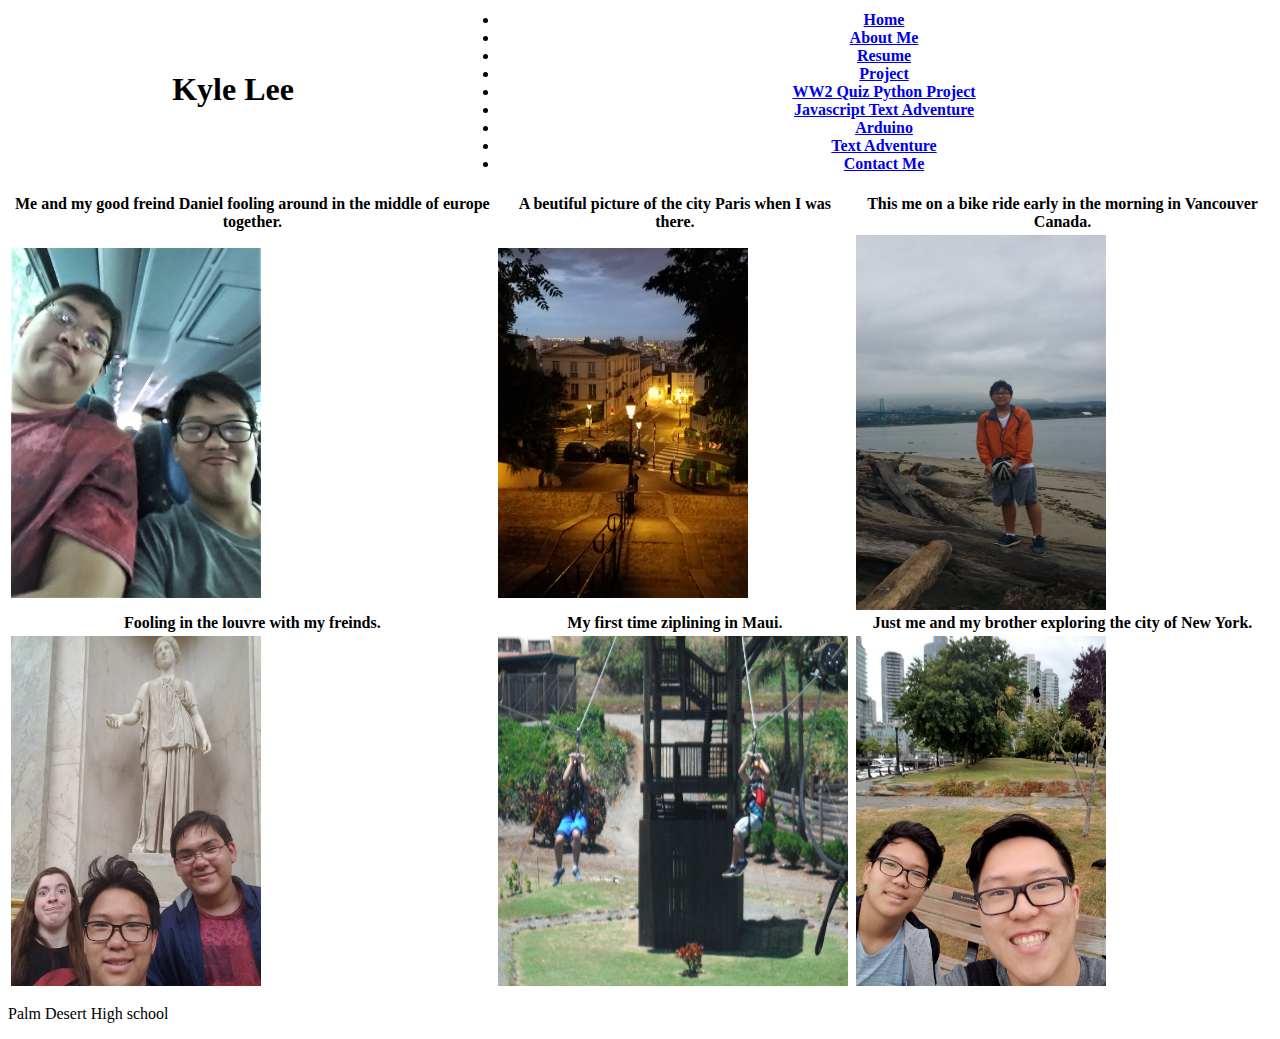
<file: index.html>
<html>

<head>
<link rel="stylesheet" href="https://stackpath.bootstrapcdn.com/bootstrap/4.1.3/css/bootstrap.min.css" integrity="sha384-MCw98/SFnGE8fJT3GXwEOngsV7Zt27NXFoaoApmYm81iuXoPkFOJwJ8ERdknLPMO" crossorigin="anonymous">

<tr>
<td></td>  
</tr>
</head>


<body>
  <table style="width:100%">
    <tr>
      <th>  <h1>Kyle Lee</h1></th>
<th>
<ul class="nav nav-pills justify-content-end">
  <li class="nav-item">
    <a class="nav-link active" href="index.html">Home</a>
  </li>
  <li class="nav-item">
    <a class="nav-link active" href="aboutme.html">About Me</a>
  </li>
  <li class="nav-item">
    <a class="nav-link active" href="resume.html">Resume</a>
  </li>
  <li class="nav-item">
    <a class="nav-link active" href="project.html">Project</a>
  </li>
    <li class="nav-item">
    <a class="nav-link active" href="WW2.html">WW2 Quiz Python Project</a>
  </li>
    <li class="nav-item">
    <a class="nav-link active" href="javascript.html">Javascript Text Adventure</a>
  </li>
     <li class="nav-item">
    <a class="nav-link active" href="Arduino.html">Arduino</a>
  </li>
   <li class="nav-item">
    <a class="nav-link active" href="Text Adventure.html">Text Adventure</a>
  </li>
    <li class="nav-item">
    <a class="nav-link active" href="contactme.html">Contact Me</a>
  </li>
</ul>
</th>
</tr>
  </table>
</body>

<table style="width:100%">
  <tr>
    <th>Me and my good freind Daniel fooling around in the middle of europe together.</th>
    <th>A beutiful picture of the city Paris when I was there.</th>
    <th>This me on a bike ride early in the morning in Vancouver Canada.</th>
  </tr>
  <tr>
    <td><img src="Two bads in a pod.jpg" alt="Daniels Bad" style="width:250px;height:350px;"></td>
    <td><img src="pari madem.jpg" alt="Daniels Bad" style="width:250px;height:350px;"</td> 
    <td><img src="kyle bike ride.jpg" alt="Daniels Bad" style="width:250px;height:375px;" </td> 
  </tr>

  <tr>
<th>Fooling in the louvre with my freinds.</th>
<th>My first time ziplining in Maui.</th>
<th>Just me and my brother exploring the city of New York.</th>
  </tr>
  <tr>
    <td><img src="fooling around in the luove.jpg " alt="Daniels Bad" style="width:250px;height:350px;"></td>
    <td><img src="jump!.JPG" alt="Daniels Bad" style="width:350px;height:350px;"></td> 
    <td><img src="me and my bro.jpg" alt="Daniels Bad" style="width:250px;height:350px;"></td>
  </tr>
</table>
</section>
<footer class="text-right">
  <p>Palm Desert High school</p>
</footer>
</file>
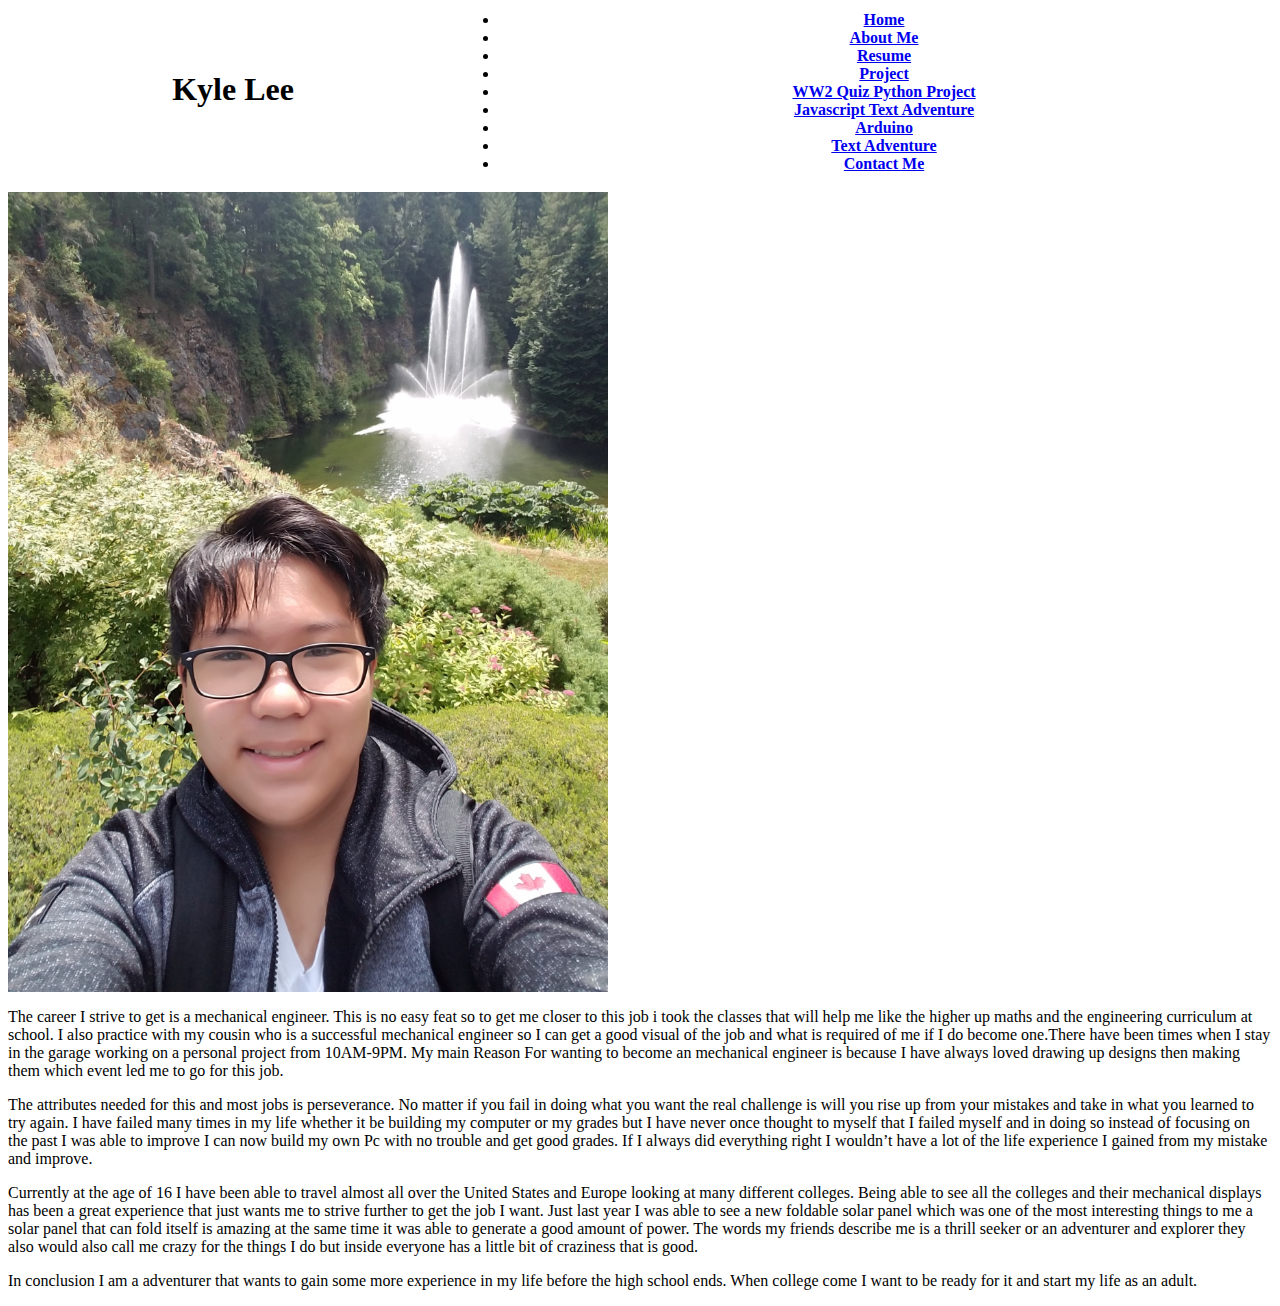
<file: aboutme.html>
<html>

<head>
<link rel="stylesheet" href="https://stackpath.bootstrapcdn.com/bootstrap/4.1.3/css/bootstrap.min.css" integrity="sha384-MCw98/SFnGE8fJT3GXwEOngsV7Zt27NXFoaoApmYm81iuXoPkFOJwJ8ERdknLPMO" crossorigin="anonymous">

</head>


<body>
  <table style="width:100%">
    <tr>
      <th>  <h1>Kyle Lee</h1></th>
<th>
<ul class="nav nav-pills justify-content-end">
  <li class="nav-item">
    <a class="nav-link active" href="index.html">Home</a>
  </li>
  <li class="nav-item">
    <a class="nav-link active" href="aboutme.html">About Me</a>
  </li>
  <li class="nav-item">
    <a class="nav-link active" href="resume.html">Resume</a>
  </li>
  <li class="nav-item">
    <a class="nav-link active" href="project.html">Project</a>
  </li>
    <li class="nav-item">
    <a class="nav-link active" href="WW2.html">WW2 Quiz Python Project</a>
  </li>
    <li class="nav-item">
    <a class="nav-link active" href="javascript.html">Javascript Text Adventure</a>
  </li>
     <li class="nav-item">
    <a class="nav-link active" href="Arduino.html">Arduino</a>
  </li>
   <li class="nav-item">
    <a class="nav-link active" href="Text Adventure.html">Text Adventure</a>
  </li>
    <li class="nav-item">
    <a class="nav-link active" href="contactme.html">Contact Me</a>
  </li>
</ul>
</th>
</tr>
  </table>
</body>
<section>
<tbody><tr>
  <td>
      <img src="kyle canada.jpg" style="width:600px;height:800px;">
    </td>
    <td>
<p> The career I strive to get is a mechanical engineer. This is no easy feat so to get me closer to this job i took the classes that will help me like the higher up maths and the engineering curriculum at school. I also practice with my cousin who is a successful mechanical engineer so I can get a good visual of the job and what is required of me if I do become one.There have been times when I stay in the garage working on a personal project from 10AM-9PM. My main Reason For wanting to become an mechanical engineer is because I have always loved drawing up designs then making them which event led me to go for this job.</p>
<p> The attributes needed for this and most jobs is perseverance. No matter if you fail in doing what you want the real challenge is will you rise up from your mistakes and take in what you learned to try again. I have failed many times in my life whether it be building my computer or my grades but I have never once thought to myself that I failed myself and in doing so instead of focusing on the past I was able to improve I can now build my own Pc with no trouble and get good grades. If I always did everything right I wouldn’t have a lot of the life experience I gained from my mistake and improve.</p>
<p> Currently at the age of 16 I have been able to travel almost all over the United States and Europe looking at many different colleges. Being able to see all the colleges and their mechanical displays has been a great experience that just wants me to strive further to get the job I want. Just last year I was able to see a new foldable solar panel which was one of the most interesting things to me a solar panel that can fold itself is amazing at the same time it was able to generate a good amount of power. The words my friends describe me is a thrill seeker or an adventurer and explorer they also would also call me crazy for the things I do but inside everyone has a little bit of craziness that is good.</p>
<p> In conclusion I am a adventurer that wants to gain some more experience in my life before the high school ends. When college come I want to be ready for it and start my life as an adult. </p>
  </td>
  
  </tr></tbody>
</section>
</file>
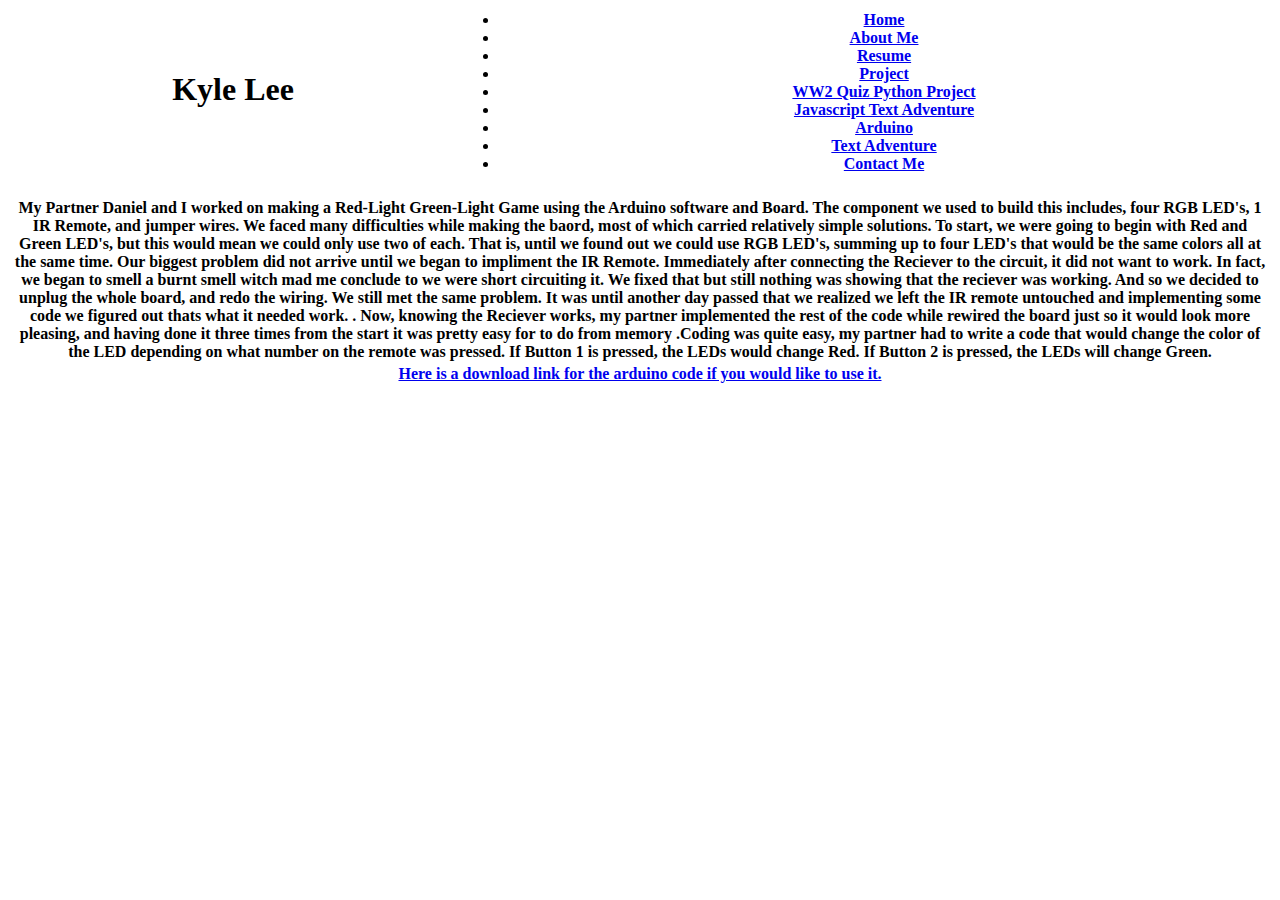
<file: Arduino.html>
<html>

<head>
<link rel="stylesheet" href="https://stackpath.bootstrapcdn.com/bootstrap/4.1.3/css/bootstrap.min.css" integrity="sha384-MCw98/SFnGE8fJT3GXwEOngsV7Zt27NXFoaoApmYm81iuXoPkFOJwJ8ERdknLPMO" crossorigin="anonymous">
</head>


<body>
  <table style="width:100%">
    <tr>
      <th>  <h1>Kyle Lee</h1></th>
<th>
<ul class="nav nav-pills justify-content-end">
  <li class="nav-item">
    <a class="nav-link active" href="index.html">Home</a>
  </li>
  <li class="nav-item">
    <a class="nav-link active" href="aboutme.html">About Me</a>
  </li>
  <li class="nav-item">
    <a class="nav-link active" href="resume.html">Resume</a>
  </li>
  <li class="nav-item">
    <a class="nav-link active" href="project.html">Project</a>
  </li>
    <li class="nav-item">
    <a class="nav-link active" href="WW2.html">WW2 Quiz Python Project</a>
  </li>
    <li class="nav-item">
    <a class="nav-link active" href="javascript.html">Javascript Text Adventure</a>
  </li>
     <li class="nav-item">
    <a class="nav-link active" href="Arduino.html">Arduino</a>
  </li>
   <li class="nav-item">
    <a class="nav-link active" href="Text Adventure.html">Text Adventure</a>
  </li>
    <li class="nav-item">
    <a class="nav-link active" href="contactme.html">Contact Me</a>
  </li>
</ul>
</th>
</tr>
 <table>
<tr>
<td>
<blockquote class="imgur-embed-pub" lang="en" data-id="a/4PNa5vW"><a href="//imgur.com/4PNa5vW"></a></blockquote><script async src="//s.imgur.com/min/embed.js" charset="utf-8"></script>
</td>
</tr>
<tr>
<th>
<p> My Partner Daniel and I worked on making a Red-Light Green-Light Game 
using the Arduino software and Board. The component we used to build this includes, four RGB LED's, 1 IR Remote, 
and jumper wires. We faced many difficulties while making the baord, most 
of which carried relatively simple solutions. To start, we were going to begin 
with Red and Green LED's, but this would mean we could only use two of each.
That is, until we found out we could use RGB LED's, summing up to four LED's 
that would be the same colors all at the same time. Our biggest problem did not 
arrive until we began to impliment the IR Remote. Immediately after connecting
the Reciever to the circuit, it did not want to work. In fact, we began to smell 
a burnt smell witch mad me conclude to we were short circuiting it. We fixed that
but still nothing was showing that the reciever was working. And so we decided to 
unplug the whole board, and redo the wiring. We still met the same problem. It was 
until another day passed that we realized we left the IR remote untouched and implementing some code we figured out thats what it needed work.
. Now, knowing the Reciever works, my partner implemented the rest of the code while
rewired the board just so it would look more pleasing, and having done it three
times from the start it was pretty easy for to do from memory .Coding was quite easy, my partner had to 
write a code that would change the color of the LED depending on what number on the remote was pressed. 
If Button 1 is pressed, the LEDs would change Red. If Button 2 is pressed, the LEDs 
will change Green. </p>
</th>
</tr>
<tr>
<th>
<a href="code.zip" download="code.zip"> Here is a download link for the arduino code if you would like to use it. </a>
</th>
</tr>
</table>
</file>
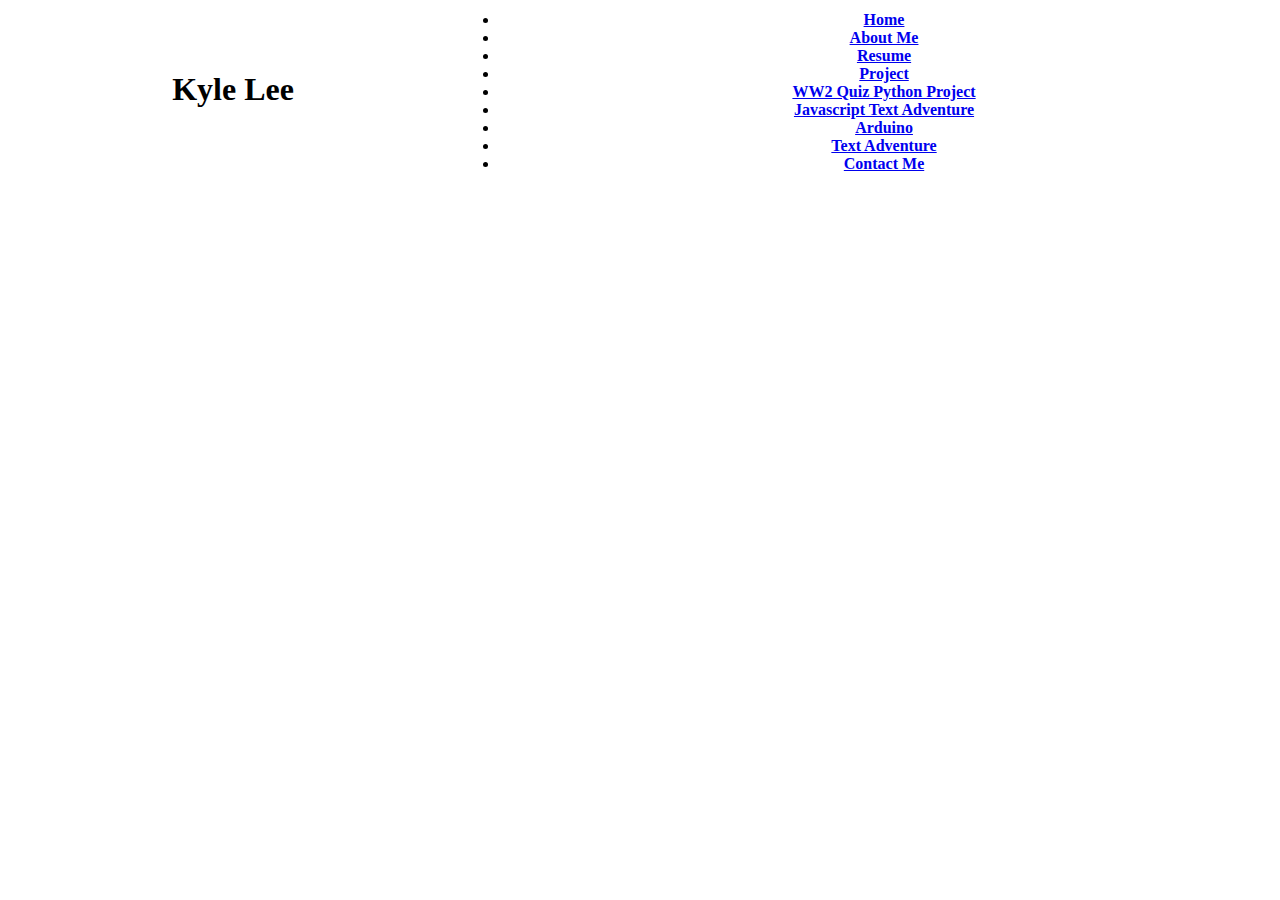
<file: contactme.html>
<html>

<head>
<link rel="stylesheet" href="https://stackpath.bootstrapcdn.com/bootstrap/4.1.3/css/bootstrap.min.css" integrity="sha384-MCw98/SFnGE8fJT3GXwEOngsV7Zt27NXFoaoApmYm81iuXoPkFOJwJ8ERdknLPMO" crossorigin="anonymous">

</head>


<body>
  <table style="width:100%">
    <tr>
      <th>  <h1>Kyle Lee</h1></th>
<th>
<ul class="nav nav-pills justify-content-end">
  <li class="nav-item">
    <a class="nav-link active" href="index.html">Home</a>
  </li>
  <li class="nav-item">
    <a class="nav-link active" href="aboutme.html">About Me</a>
  </li>
  <li class="nav-item">
    <a class="nav-link active" href="resume.html">Resume</a>
  </li>
  <li class="nav-item">
    <a class="nav-link active" href="project.html">Project</a>
  </li>
    <li class="nav-item">
    <a class="nav-link active" href="WW2.html">WW2 Quiz Python Project</a>
  </li>
    <li class="nav-item">
    <a class="nav-link active" href="javascript.html">Javascript Text Adventure</a>
  </li>
     <li class="nav-item">
    <a class="nav-link active" href="Arduino.html">Arduino</a>
  </li>
   <li class="nav-item">
    <a class="nav-link active" href="Text Adventure.html">Text Adventure</a>
  </li>
    <li class="nav-item">
    <a class="nav-link active" href="contactme.html">Contact Me</a>
  </li>
</ul>
</th>
</tr>
  </table>

</body>



</html>
</file>
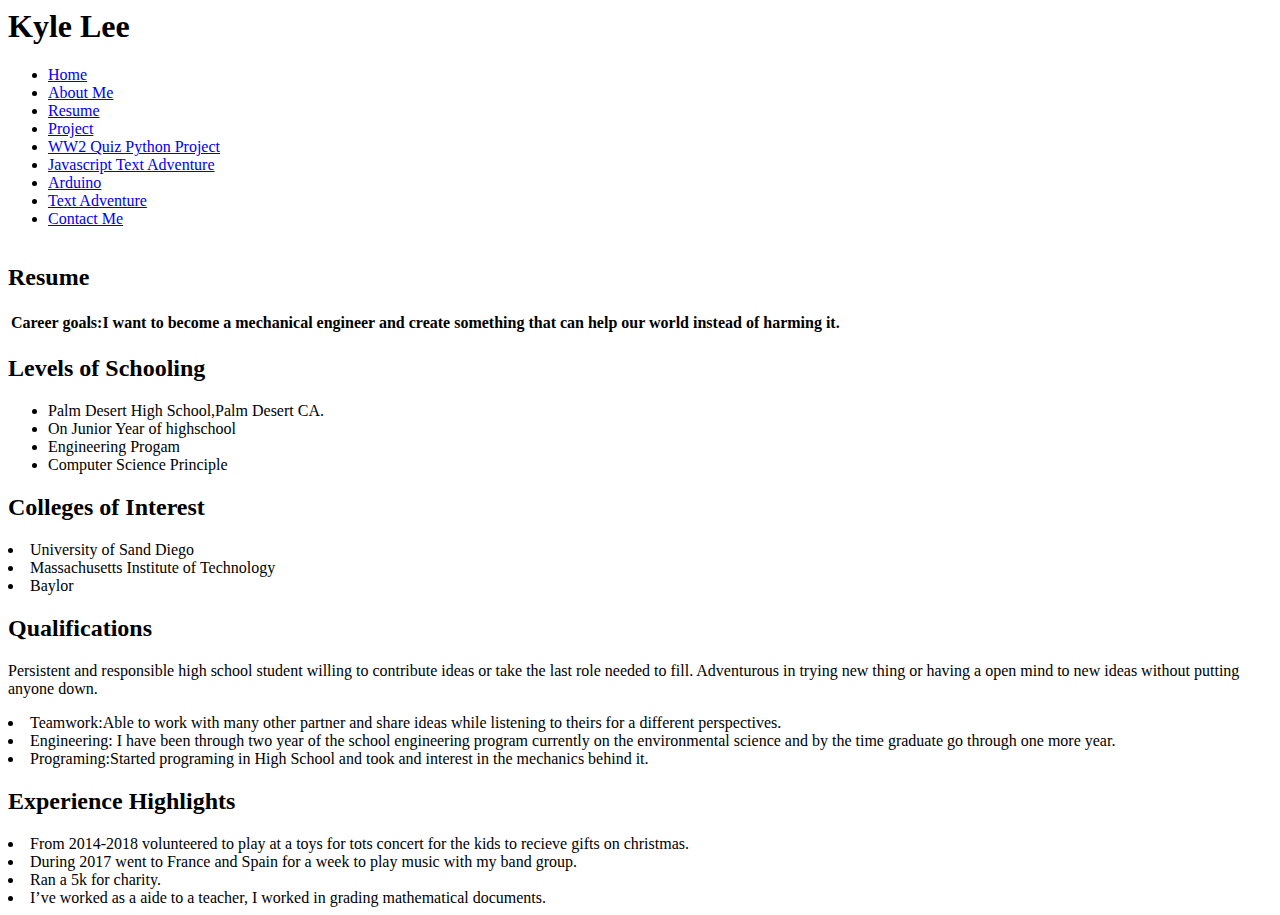
<file: resume.html>
<html>

<head>
<link rel="stylesheet" href="https://stackpath.bootstrapcdn.com/bootstrap/4.1.3/css/bootstrap.min.css" integrity="sha384-MCw98/SFnGE8fJT3GXwEOngsV7Zt27NXFoaoApmYm81iuXoPkFOJwJ8ERdknLPMO" crossorigin="anonymous">
<h1>Kyle Lee</h1>
</head>

<ul class="nav nav-pills justify-content-end">
  <li class="nav-item">
    <a class="nav-link active" href="index.html">Home</a>
  </li>
  <li class="nav-item">
    <a class="nav-link active" href="aboutme.html">About Me</a>
  </li>
  <li class="nav-item">
    <a class="nav-link active" href="resume.html">Resume</a>
  </li>
  <li class="nav-item">
    <a class="nav-link active" href="project.html">Project</a>
  </li>
    <li class="nav-item">
    <a class="nav-link active" href="WW2.html">WW2 Quiz Python Project</a>
  </li>
    <li class="nav-item">
    <a class="nav-link active" href="javascript.html">Javascript Text Adventure</a>
  </li>
     <li class="nav-item">
    <a class="nav-link active" href="Arduino.html">Arduino</a>
  </li>
   <li class="nav-item">
    <a class="nav-link active" href="Text Adventure.html">Text Adventure</a>
  </li>
    <li class="nav-item">
    <a class="nav-link active" href="contactme.html">Contact Me</a>
  </li>
  </ul>
<body>
  <table style="width:100%">

  </table>
</body>

<section>
  <h2 class="text-center">Resume</h2>
</section>

<table>
  <tr>
    <th class="text-center">
      <p><b>Career goals:I want to become a mechanical engineer and create something that can help our world instead of harming it.</b></p>
    </th>
  </tr>
</table>

<table>
<tr class="text-left"> 
<h2>
Levels of Schooling  
</h2>
<ul>
<li>Palm Desert High School,Palm Desert CA.</li>
<li>On Junior Year of highschool</li>
<li>Engineering Progam</li>
<li>Computer Science Principle</li
</ul>
</tr>
<tr>
<h2>
Colleges of Interest  
</h2>  
<li>
University of Sand Diego 
</li>
<li>
Massachusetts Institute of Technology  
</li>
<li>
Baylor   
</li>
</tr>
</table>
<h2>Qualifications</h2>
<p>Persistent and responsible high school student willing to contribute ideas or take the last role needed to fill. Adventurous in trying new thing or having a open mind to new ideas without putting anyone down. </p>
<li>Teamwork:Able to work with many other partner and share ideas while listening to theirs for a different perspectives.
</li>
<li>Engineering: I have been through two year of the school engineering program currently on the environmental science and by the time graduate go through one more year. </li>
<li>Programing:Started programing in High School and took and interest in the mechanics behind it.</li>
<table>
  <h2>Experience Highlights</h2>
  <li>
    From 2014-2018 volunteered to play at a toys for tots concert for the kids to recieve gifts on christmas.
  </li>
  <li>
    During 2017 went to France and Spain for a week to play music with my band group. 
  </li>
  <li>
    Ran a 5k for charity.
  </li>  
  <li>
  I’ve worked as a aide to a teacher, I worked in grading mathematical documents.  
  </li>
</table>
</file>
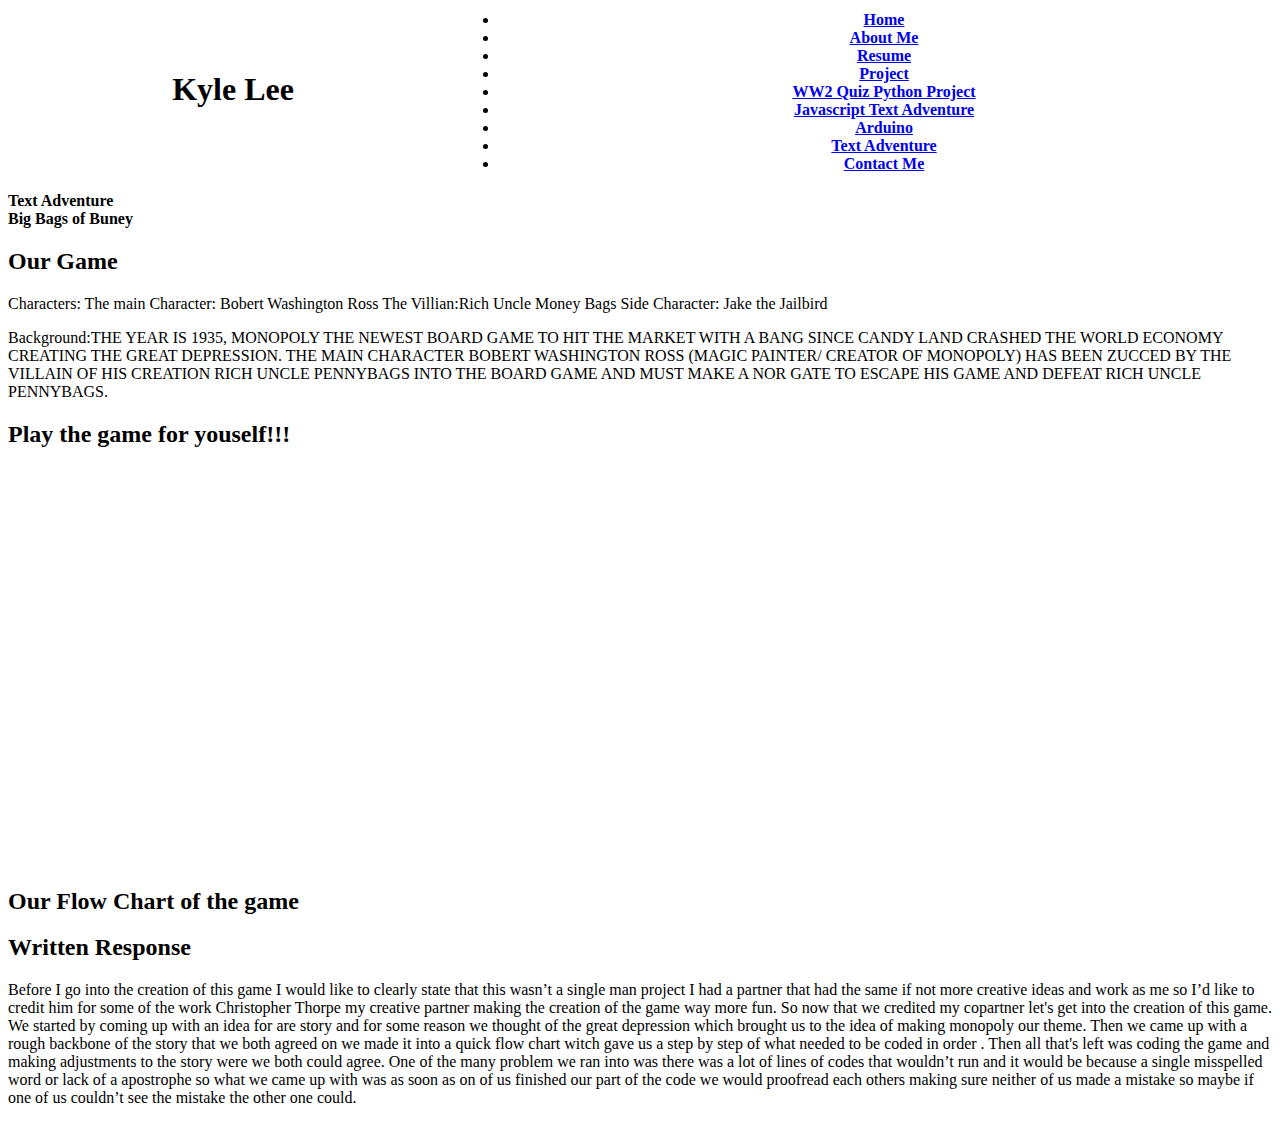
<file: Text Adventure.html>
<html>

<head>
<link rel="stylesheet" href="https://stackpath.bootstrapcdn.com/bootstrap/4.1.3/css/bootstrap.min.css" integrity="sha384-MCw98/SFnGE8fJT3GXwEOngsV7Zt27NXFoaoApmYm81iuXoPkFOJwJ8ERdknLPMO" crossorigin="anonymous">
</head>


<body>
<head>
 
  <table style="width:100%">
    <tr>
      <th>  <h1>Kyle Lee</h1></th>
<th>
<ul class="nav nav-pills justify-content-end">
  <li class="nav-item">
    <a class="nav-link active" href="index.html">Home</a>
  </li>
  <li class="nav-item">
    <a class="nav-link active" href="aboutme.html">About Me</a>
  </li>
  <li class="nav-item">
    <a class="nav-link active" href="resume.html">Resume</a>
  </li>
  <li class="nav-item">
    <a class="nav-link active" href="project.html">Project</a>
  </li>
    <li class="nav-item">
    <a class="nav-link active" href="WW2.html">WW2 Quiz Python Project</a>
  </li>
    <li class="nav-item">
    <a class="nav-link active" href="javascript.html">Javascript Text Adventure</a>
  </li>
     <li class="nav-item">
    <a class="nav-link active" href="Arduino.html">Arduino</a>
  </li>
   <li class="nav-item">
    <a class="nav-link active" href="Text Adventure.html">Text Adventure</a>
  </li>
    <li class="nav-item">
    <a class="nav-link active" href="contactme.html">Contact Me</a>
  </li>
</ul>
</th>
</tr>
  </table>


<link rel="stylesheet" href="https://stackpath.bootstrapcdn.com/bootstrap/4.1.3/css/bootstrap.min.css" integrity="sha384-MCw98/SFnGE8fJT3GXwEOngsV7Zt27NXFoaoApmYm81iuXoPkFOJwJ8ERdknLPMO" crossorigin="anonymous">

</head>


<body>
 <section>
  <header class="text-center">
    <b>Text Adventure</b>
  </header>
  
  <header class="text-center">
    <b>Big Bags of Buney</b>
  </header>
  
  <h2>Our Game</h2>
  <p>Characters: 
The main Character: Bobert Washington Ross
The Villian:Rich Uncle Money Bags
Side Character: Jake the Jailbird
</p>

<p>Background:THE YEAR IS 1935, MONOPOLY THE NEWEST BOARD GAME TO HIT THE MARKET WITH A BANG SINCE CANDY LAND CRASHED THE WORLD ECONOMY CREATING THE GREAT DEPRESSION. THE MAIN CHARACTER BOBERT WASHINGTON ROSS (MAGIC PAINTER/ CREATOR OF MONOPOLY) HAS BEEN ZUCCED BY THE VILLAIN OF HIS CREATION RICH UNCLE PENNYBAGS INTO THE BOARD GAME AND MUST MAKE A NOR GATE TO ESCAPE HIS GAME AND DEFEAT RICH UNCLE PENNYBAGS.  

</p>


  <h2>Play the game for youself!!!</h2>
    <p>
     <iframe 
height="400px" width="100%" src="https://repl.it/@ChristopherTho1/Big-Bags-of-Buney?lite=true" scrolling="no" frameborder="no" allowtransparency="true" allowfullscreen="true" sandbox="allow-forms allow-pointer-lock allow-popups allow-same-origin allow-scripts allow-modals">
</iframe>
 
    </p>

</section>




    <h2>Our Flow Chart of the game</h2>
    <script type="text/javascript" language="javascript" src="https://app.creately.com/player/creately-player.js"></script>
<div id="creately-container-jpcx9daa1"></div>
<script type="text/javascript">
var player = new CreatelyPlayer( "creately-container-jpcx9daa1", "jpcx9daa1-5KyCUAtXtjpEZfOwPeSGAUtM=");
</script>
    
<h2>Written Response</h2>
<p>
	Before I go into the creation of this game I would like to clearly state that this wasn’t a single man project I had a partner that had the same if not more creative ideas and work as me so I’d like to credit him for some of the work Christopher Thorpe my creative partner making the creation of the game way more fun. So now that we credited my copartner let's get into the creation of this game. We started by coming up with an idea for are story and for some reason we thought of the great depression which brought us to the idea of making monopoly our theme. Then we came up with a rough backbone of the story that we both agreed on we made it into a quick flow chart witch gave us a step by step of what needed to be coded in order . Then all that's left was coding the game and making adjustments to the story were we both could agree. One of the many problem we ran into was there was a lot of lines of codes that wouldn’t run and it would be because a single misspelled word or lack of a apostrophe so what we came up with was as soon as on of us finished our part of the code we would proofread each others making sure neither of us made a mistake so maybe if one of us couldn’t see the mistake the other one could.  
</p>

</body>



</html>
</file>
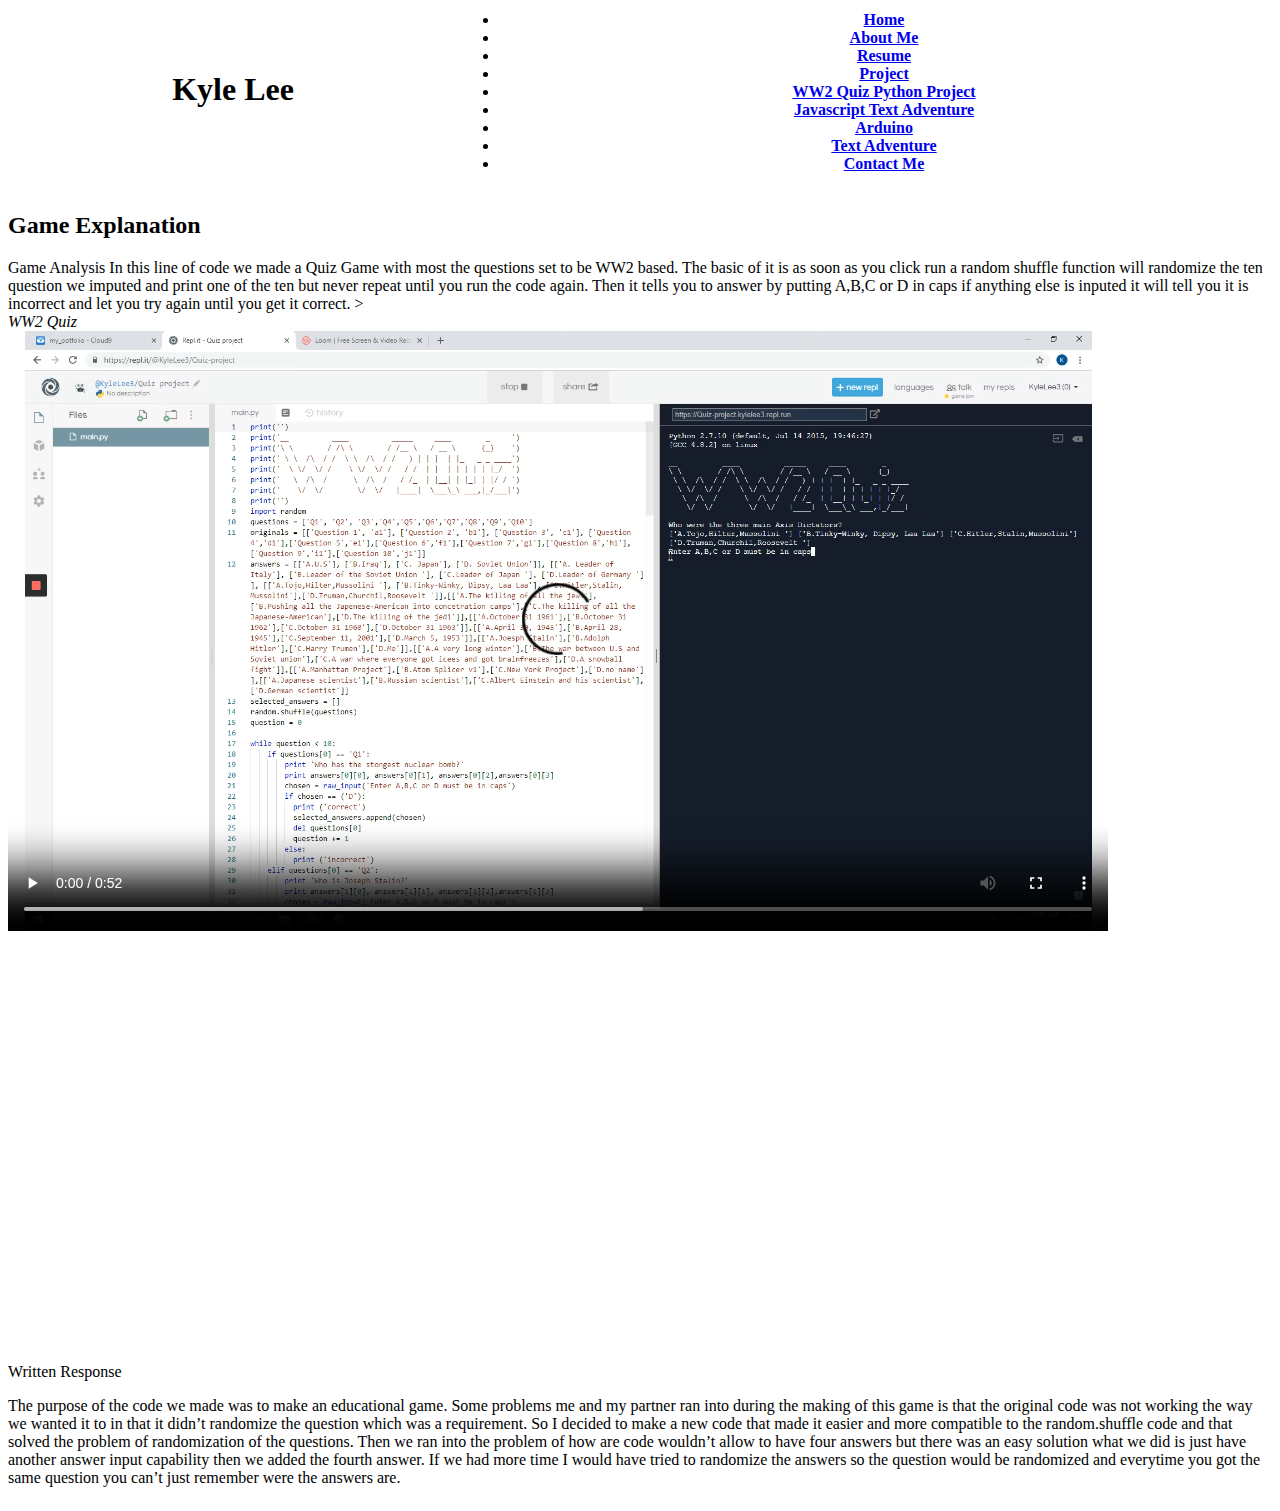
<file: WW2.html>
<html>

<head>
<link rel="stylesheet" href="https://stackpath.bootstrapcdn.com/bootstrap/4.1.3/css/bootstrap.min.css" integrity="sha384-MCw98/SFnGE8fJT3GXwEOngsV7Zt27NXFoaoApmYm81iuXoPkFOJwJ8ERdknLPMO" crossorigin="anonymous">
</head>


<body>
  <table style="width:100%">
    <tr>
      <th>  <h1>Kyle Lee</h1></th>
<th>
<ul class="nav nav-pills justify-content-end">
  <li class="nav-item">
    <a class="nav-link active" href="index.html">Home</a>
  </li>
  <li class="nav-item">
    <a class="nav-link active" href="aboutme.html">About Me</a>
  </li>
  <li class="nav-item">
    <a class="nav-link active" href="resume.html">Resume</a>
  </li>
  <li class="nav-item">
    <a class="nav-link active" href="project.html">Project</a>
  </li>
    <li class="nav-item">
    <a class="nav-link active" href="WW2.html">WW2 Quiz Python Project</a>
  </li>
    <li class="nav-item">
    <a class="nav-link active" href="javascript.html">Javascript Text Adventure</a>
  </li>
     <li class="nav-item">
    <a class="nav-link active" href="Arduino.html">Arduino</a>
  </li>
   <li class="nav-item">
    <a class="nav-link active" href="Text Adventure.html">Text Adventure</a>
  </li>
    <li class="nav-item">
    <a class="nav-link active" href="contactme.html">Contact Me</a>
  </li>
</ul>
</th>
</tr>
  </table>
<h2>Game Explanation</h2>
<body>
  Game Analysis
In this line of code we made a Quiz Game with most the questions set to be WW2 based. The basic of it is as soon as you click run a random shuffle function will randomize the ten question we imputed and print one of the ten but never repeat until you run the code again. Then it tells you to answer by putting A,B,C or D in caps if anything else is inputed it will tell you it is incorrect and let you try again until you get it correct.
</body>>
</body>
<header class="text-Left"><i>WW2 Quiz</i></header>
<td><video width="1100px" height = "600px" controls><source src="WW2.mp4" type+"video/mp4"></video></td>
<p><iframe height="400px" width="100%" src="https://repl.it/@KyleLee3/Quiz-project?lite=true" scrolling="no" frameborder="no" allowtransparency="true" allowfullscreen="true" sandbox="allow-forms allow-pointer-lock allow-popups allow-same-origin allow-scripts allow-modals"></iframe></p>
<table>
  <header>
    Written Response 
  </header>
<p>  

The purpose of the code we made was to make an educational game. Some problems me and my partner ran into during the making of this game is that the original code was not working the way we wanted it to in that it didn’t randomize the question which was a requirement. So I decided to make a new code that made it easier and more compatible to the random.shuffle code and that solved the problem of randomization of the questions. Then we ran into the problem of how are code wouldn’t allow to have four answers but there was an easy solution what we did is just have another answer input capability then we added the fourth answer. If we had more time I would have tried to randomize the answers so the question would be randomized and everytime you got the same question you can’t just remember were the answers are.     
</p>
</table>
</file>
